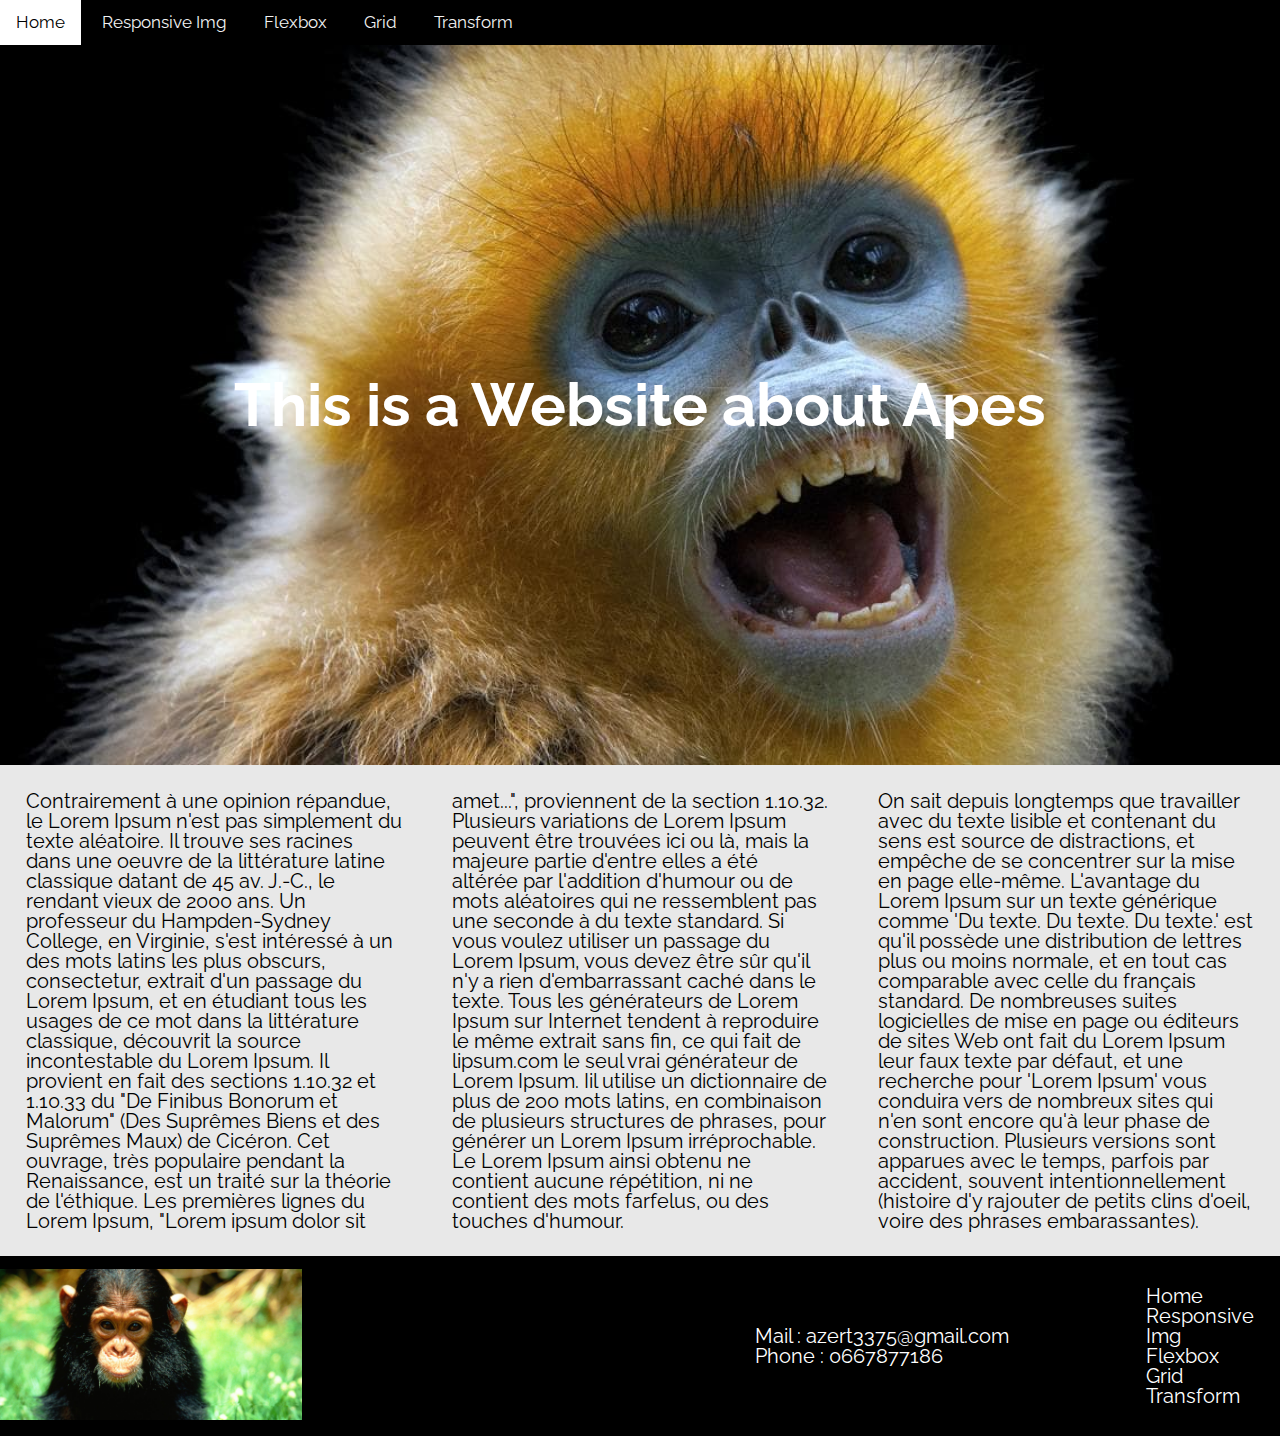
<file: index.html>
<!DOCTYPE html>
<html lang="en">
<head>
    <meta charset="UTF-8">
    <meta name="viewport" content="width=device-width, initial-scale=1.0 ">
    <meta http-equiv="X-UA-Compatible" content="ie=edge">
    <title>THE Ape Website</title>
    <link rel="stylesheet" href="css/reset.css">
    <link href="https://fonts.googleapis.com/css?family=Raleway" rel="stylesheet">
    <link rel="stylesheet" href="css/typography.css">
    <link rel="stylesheet" href="css/layout.css">
    <link rel="stylesheet" href="css/other.css">
    <link rel="stylesheet" href="css/home.css">

</head>

<body>
    <header>
        <nav>
<a href="https://augcouec.github.io/B3_css_2019/">Home</a>
<a href="https://augcouec.github.io/B3_css_2019/pages/Responsive.html">Responsive Img</a>
<a href="https://augcouec.github.io/B3_css_2019/pages/Flexbox.html">Flexbox</a>
<a href="https://augcouec.github.io/B3_css_2019/pages/Grid.html">Grid</a>
<a href="https://augcouec.github.io/B3_css_2019/pages/Transform.html">Transform</a>
        </nav>
    </header>

    <div id="section1">
            <span class="title__section color__white">This is a Website about Apes</span>
    </div>

<section class="text">
    <p class="text_column">
Contrairement à une opinion répandue, le Lorem Ipsum n'est pas simplement du texte aléatoire. Il trouve ses racines
dans une oeuvre de la littérature latine classique datant de 45 av. J.-C., le rendant vieux de 2000 ans. Un professeur
du Hampden-Sydney College, en Virginie, s'est intéressé à un des mots latins les plus obscurs, consectetur, extrait
d'un passage du Lorem Ipsum, et en étudiant tous les usages de ce mot dans la littérature classique, découvrit la
source incontestable du Lorem Ipsum. Il provient en fait des sections 1.10.32 et 1.10.33 du "De Finibus Bonorum et
Malorum" (Des Suprêmes Biens et des Suprêmes Maux) de Cicéron. Cet ouvrage, très populaire pendant la Renaissance, est
un traité sur la théorie de l'éthique. Les premières lignes du Lorem Ipsum, "Lorem ipsum dolor sit amet...",
proviennent de la section 1.10.32. 
<br>
Plusieurs variations de Lorem Ipsum peuvent être trouvées ici ou là, mais la majeure partie d'entre elles a été altérée
par l'addition d'humour ou de mots aléatoires qui ne ressemblent pas une seconde à du texte standard. Si vous voulez
utiliser un passage du Lorem Ipsum, vous devez être sûr qu'il n'y a rien d'embarrassant caché dans le texte. Tous les
générateurs de Lorem Ipsum sur Internet tendent à reproduire le même extrait sans fin, ce qui fait de lipsum.com le
seul vrai générateur de Lorem Ipsum. Iil utilise un dictionnaire de plus de 200 mots latins, en combinaison de
plusieurs structures de phrases, pour générer un Lorem Ipsum irréprochable. Le Lorem Ipsum ainsi obtenu ne contient
aucune répétition, ni ne contient des mots farfelus, ou des touches d'humour.
<br>
On sait depuis longtemps que travailler avec du texte lisible et contenant du sens est source de distractions, et
empêche de se concentrer sur la mise en page elle-même. L'avantage du Lorem Ipsum sur un texte générique comme 'Du
texte. Du texte. Du texte.' est qu'il possède une distribution de lettres plus ou moins normale, et en tout cas
comparable avec celle du français standard. De nombreuses suites logicielles de mise en page ou éditeurs de sites Web
ont fait du Lorem Ipsum leur faux texte par défaut, et une recherche pour 'Lorem Ipsum' vous conduira vers de nombreux
sites qui n'en sont encore qu'à leur phase de construction. Plusieurs versions sont apparues avec le temps, parfois par
accident, souvent intentionnellement (histoire d'y rajouter de petits clins d'oeil, voire des phrases embarassantes).
    </p>
</section>

    <footer>
        <div class="id">
            <img class="id_image" src="../assets/lrg/inspired-2013-05-monkey-main.jpg" alt="">
        </div >
        <div class="contact">
            <span>Mail : azert3375@gmail.com</span>
            <span>Phone : 0667877186</span>
        </div>
        <div class="nav_list">
            <ul >
                <li><a href="https://augcouec.github.io/B3_css_2019/">Home</a></li>
                <li> <a href="https://augcouec.github.io/B3_css_2019/pages/Responsive.html">Responsive Img</a></li>
                <li><a href="https://augcouec.github.io/B3_css_2019/pages/Flexbox.html">Flexbox</a></li>
                <li><a href="https://augcouec.github.io/B3_css_2019/pages/Grid.html">Grid</a></li>
                <li><a href="https://augcouec.github.io/B3_css_2019/pages/Transform.html">Transform</a></li>
            </ul>
        </div>
    </footer>
</body>
</html>
</file>
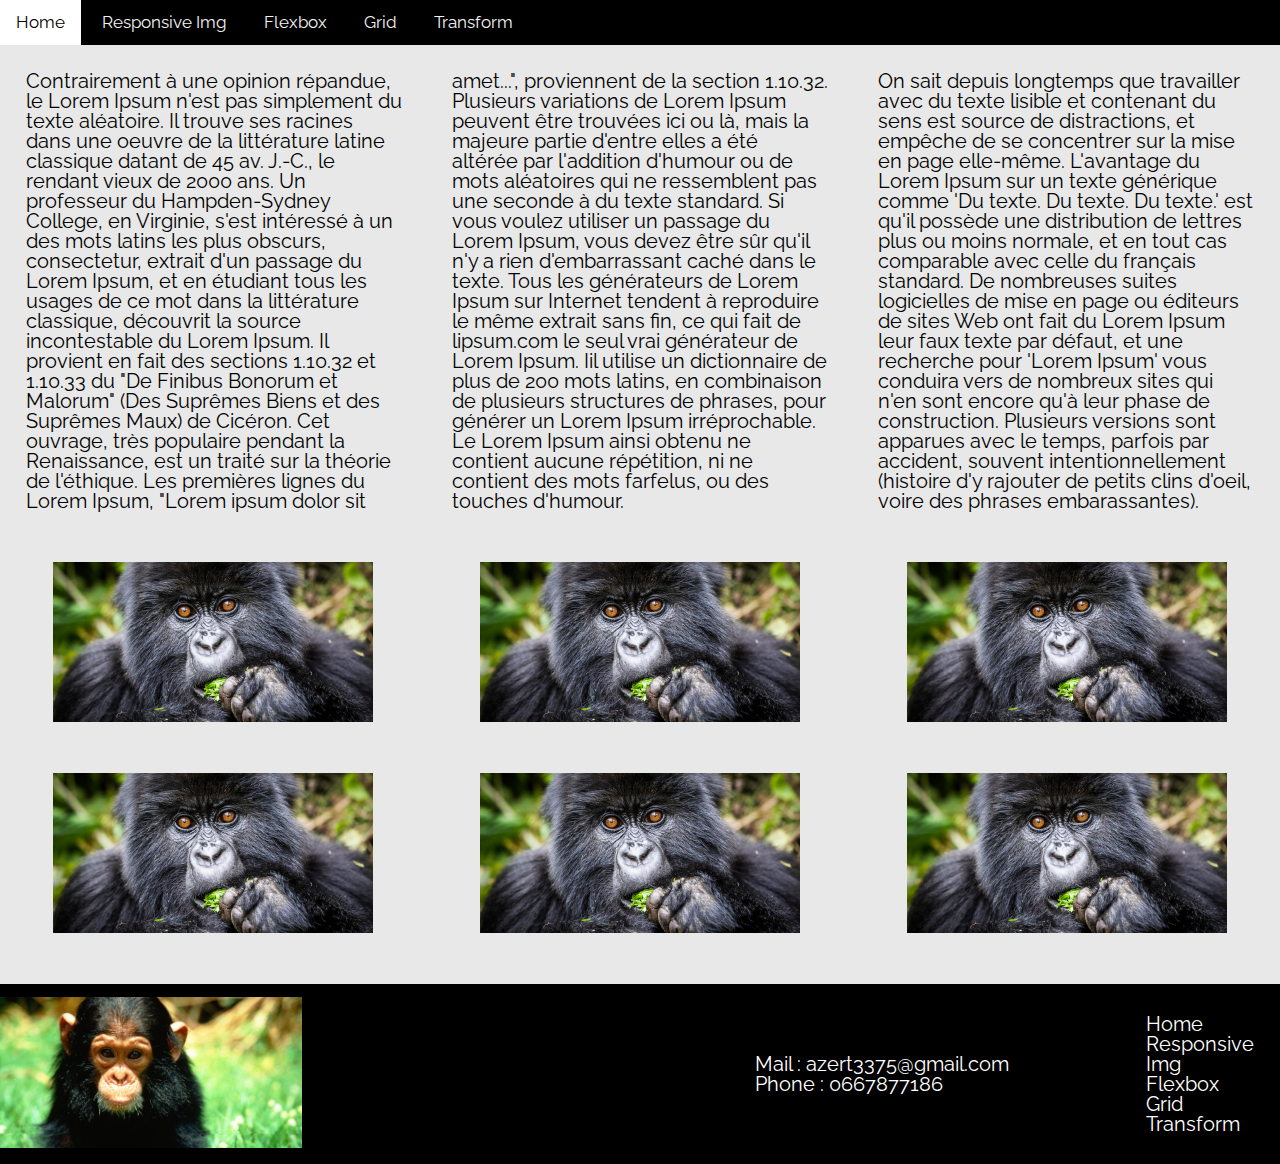
<file: pages/Flexbox.html>
<!DOCTYPE html>
<html lang="en">

<head>
    <meta charset="UTF-8">
    <meta name="viewport" content="width=device-width, initial-scale=1.0 ">
    <meta http-equiv="X-UA-Compatible" content="ie=edge">
    <title>THE Ape Website</title>
    <link rel="stylesheet" href="../css/reset.css">
    <link href="https://fonts.googleapis.com/css?family=Raleway" rel="stylesheet">
    <link rel="stylesheet" href="../css/typography.css">
    <link rel="stylesheet" href="../css/layout.css">
    <link rel="stylesheet" href="../css/other.css">
    <link rel="stylesheet" href="../css/pages_css/flexbox_style.css">

</head>
<body>
<header>
    <nav>
<a href="https://augcouec.github.io/B3_css_2019/">Home</a>
<a href="https://augcouec.github.io/B3_css_2019/pages/Responsive.html">Responsive Img</a>
<a href="https://augcouec.github.io/B3_css_2019/pages/Flexbox.html">Flexbox</a>
<a href="https://augcouec.github.io/B3_css_2019/pages/Grid.html">Grid</a>
<a href="https://augcouec.github.io/B3_css_2019/pages/Transform.html">Transform</a>
    </nav>
</header>
<section class="text">
    <p class="text_column">
        Contrairement à une opinion répandue, le Lorem Ipsum n'est pas simplement du texte aléatoire. Il trouve ses
        racines
        dans une oeuvre de la littérature latine classique datant de 45 av. J.-C., le rendant vieux de 2000 ans. Un
        professeur
        du Hampden-Sydney College, en Virginie, s'est intéressé à un des mots latins les plus obscurs, consectetur,
        extrait
        d'un passage du Lorem Ipsum, et en étudiant tous les usages de ce mot dans la littérature classique, découvrit
        la
        source incontestable du Lorem Ipsum. Il provient en fait des sections 1.10.32 et 1.10.33 du "De Finibus Bonorum
        et
        Malorum" (Des Suprêmes Biens et des Suprêmes Maux) de Cicéron. Cet ouvrage, très populaire pendant la
        Renaissance, est
        un traité sur la théorie de l'éthique. Les premières lignes du Lorem Ipsum, "Lorem ipsum dolor sit amet...",
        proviennent de la section 1.10.32.
        <br>
        Plusieurs variations de Lorem Ipsum peuvent être trouvées ici ou là, mais la majeure partie d'entre elles a été
        altérée
        par l'addition d'humour ou de mots aléatoires qui ne ressemblent pas une seconde à du texte standard. Si vous
        voulez
        utiliser un passage du Lorem Ipsum, vous devez être sûr qu'il n'y a rien d'embarrassant caché dans le texte.
        Tous les
        générateurs de Lorem Ipsum sur Internet tendent à reproduire le même extrait sans fin, ce qui fait de
        lipsum.com le
        seul vrai générateur de Lorem Ipsum. Iil utilise un dictionnaire de plus de 200 mots latins, en combinaison de
        plusieurs structures de phrases, pour générer un Lorem Ipsum irréprochable. Le Lorem Ipsum ainsi obtenu ne
        contient
        aucune répétition, ni ne contient des mots farfelus, ou des touches d'humour.
        <br>
        On sait depuis longtemps que travailler avec du texte lisible et contenant du sens est source de distractions,
        et
        empêche de se concentrer sur la mise en page elle-même. L'avantage du Lorem Ipsum sur un texte générique comme
        'Du
        texte. Du texte. Du texte.' est qu'il possède une distribution de lettres plus ou moins normale, et en tout cas
        comparable avec celle du français standard. De nombreuses suites logicielles de mise en page ou éditeurs de
        sites Web
        ont fait du Lorem Ipsum leur faux texte par défaut, et une recherche pour 'Lorem Ipsum' vous conduira vers de
        nombreux
        sites qui n'en sont encore qu'à leur phase de construction. Plusieurs versions sont apparues avec le temps,
        parfois par
        accident, souvent intentionnellement (histoire d'y rajouter de petits clins d'oeil, voire des phrases
        embarassantes).
    </p>
</section>

<section id="section2">

    <img class="strip" src="../assets/lrg/Uganda-Gorilla-Tours.jpg" alt="gorilla picture">
    <img class="strip" src="../assets/lrg/Uganda-Gorilla-Tours.jpg" alt="gorilla picture">
    <img class="strip" src="../assets/lrg/Uganda-Gorilla-Tours.jpg" alt="gorilla picture">
    <img class="strip" src="../assets/lrg/Uganda-Gorilla-Tours.jpg" alt="gorilla picture">
    <img class="strip" src="../assets/lrg/Uganda-Gorilla-Tours.jpg" alt="gorilla picture">
    <img class="strip" src="../assets/lrg/Uganda-Gorilla-Tours.jpg" alt="gorilla picture">
</section>


<footer>
    <div class="id">
        <img class="id_image" src="../assets/lrg/inspired-2013-05-monkey-main.jpg" alt="">
    </div>
    <div class="contact">
        <span>Mail : azert3375@gmail.com</span>
        <span>Phone : 0667877186</span>
    </div>
    <div class="nav_list">
        <ul>
            <li><a href="https://augcouec.github.io/B3_css_2019/">Home</a></li>
            <li> <a href="https://augcouec.github.io/B3_css_2019/pages/Responsive.html">Responsive Img</a></li>
            <li><a href="https://augcouec.github.io/B3_css_2019/pages/Flexbox.html">Flexbox</a></li>
            <li><a href="https://augcouec.github.io/B3_css_2019/pages/Grid.html">Grid</a></li>
            <li><a href="https://augcouec.github.io/B3_css_2019/pages/Transform.html">Transform</a></li>
        </ul>
    </div>
</footer>

</body>
</file>
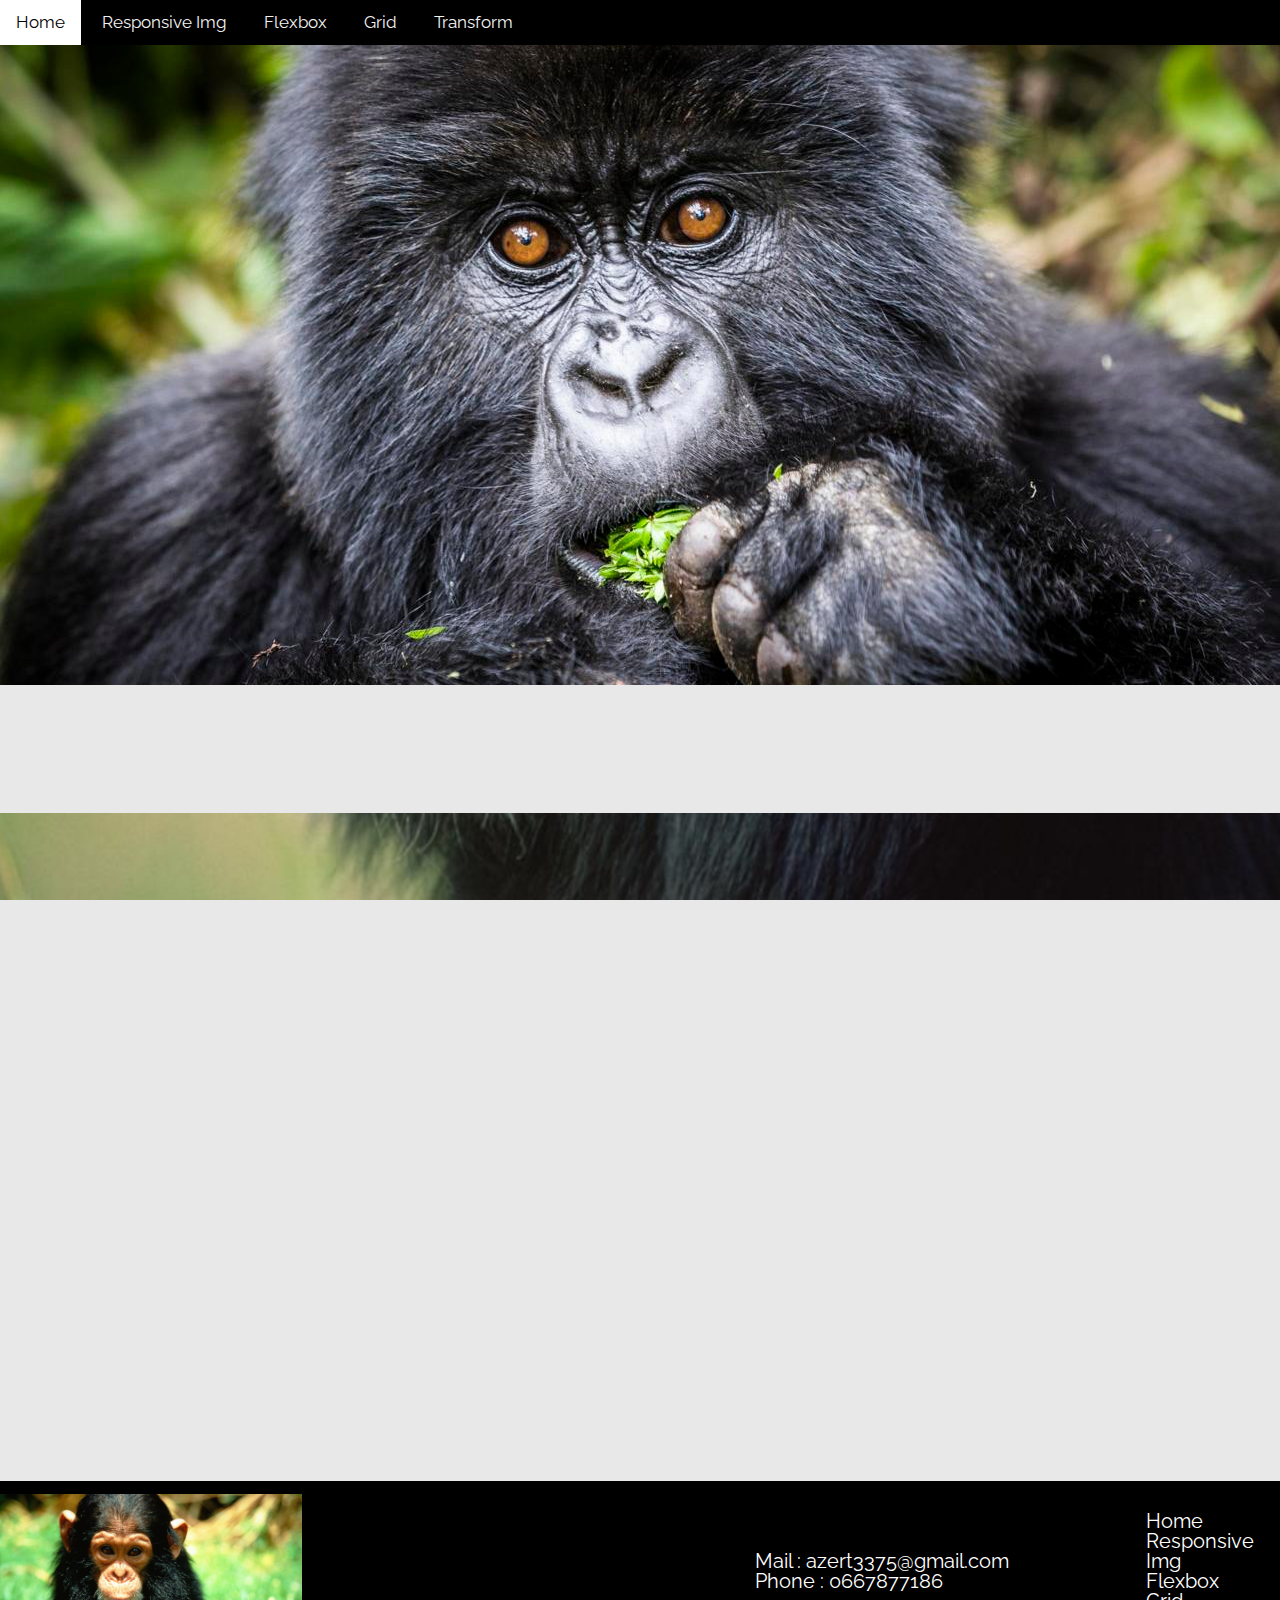
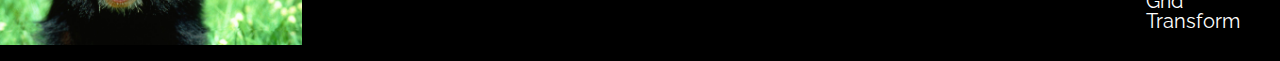
<file: pages/Responsive.html>
<!DOCTYPE html>
<html lang="en">

<head>
    <meta charset="UTF-8">
    <meta name="viewport" content="width=device-width, initial-scale=1.0 ">
    <meta http-equiv="X-UA-Compatible" content="ie=edge">
    <title>THE Ape Website</title>
<link rel="stylesheet" href="../css/reset.css">
<link href="https://fonts.googleapis.com/css?family=Raleway" rel="stylesheet">
<link rel="stylesheet" href="../css/typography.css">
<link rel="stylesheet" href="../css/layout.css">
<link rel="stylesheet" href="../css/other.css">
<link rel="stylesheet" href="../css/pages_css/responsive_style.css">
</head>

<body>
<header>
    <nav>
<a href="https://augcouec.github.io/B3_css_2019/">Home</a>
<a href="https://augcouec.github.io/B3_css_2019/pages/Responsive.html">Responsive Img</a>
<a href="https://augcouec.github.io/B3_css_2019/pages/Flexbox.html">Flexbox</a>
<a href="https://augcouec.github.io/B3_css_2019/pages/Grid.html">Grid</a>
<a href="https://augcouec.github.io/B3_css_2019/pages/Transform.html">Transform</a>
    </nav>
</header>

<section id="section4">
    <picture class="large_monkey">
        <source srcset="../assets/lrg/Uganda-Gorilla-Tours.jpg" media=" (min-width: 800px)">
        <img src="../assets/sm/Uganda-Gorilla-Tours.jpg" alt="">
    </picture>
</section>

<section id="section5">

</section>



<footer>
    <div class="id">
        <img class="id_image" src="../assets/lrg/inspired-2013-05-monkey-main.jpg" alt="">
    </div>
    <div class="contact">
        <span>Mail : azert3375@gmail.com</span>
        <span>Phone : 0667877186</span>
    </div>
    <div class="nav_list">
        <ul>
            <li><a href="https://augcouec.github.io/B3_css_2019/">Home</a></li>
            <li> <a href="https://augcouec.github.io/B3_css_2019/pages/Responsive.html">Responsive Img</a></li>
            <li><a href="https://augcouec.github.io/B3_css_2019/pages/Flexbox.html">Flexbox</a></li>
            <li><a href="https://augcouec.github.io/B3_css_2019/pages/Grid.html">Grid</a></li>
            <li><a href="https://augcouec.github.io/B3_css_2019/pages/Transform.html">Transform</a></li>
        </ul>
    </div>
</footer>

</body>
</file>
<file: css/typography.css>
.title__section{
    font-size: 3EM;
    font-weight: 700;
}

/*font body for EM size purpose
-----------------------*/
body{
    font-family: 'Raleway',sans-serif;

}

@media screen and (max-width: 440px) {
    body {
        font-size: 12px;
    }
}

@media screen and (min-width: 440px) and (max-width: 640px) {
    body {
        font-size: 14px;
    }
}

@media screen and (min-width: 640px) and (max-width: 1024px) {
    body {
        font-size: 16px;
    }
}

@media screen and (min-width: 1024px) and (max-width: 1380px) {
    body {
        font-size: 20px;
    }
}

@media screen and (min-width: 1380px) and (max-width: 4000px) {
    body {
        font-size: 24px;
    }
}
</file>
<file: css/layout.css>
/*media queries for body color change*/
        @media screen and (max-width: 640px){
            body{
                background-color:#D6D6D6D6;
            }
        }
           @media screen and (min-width: 640px) and (max-width: 1024px) {
               body {
                   background-color: #FFF;
               }
           }
        @media screen and (min-width: 1024px) and (max-width: 1380px) {
            body {
                background-color: #E5E5E5E5;
            }
        }     
     
        @media screen and (min-width: 1380px) and (max-width: 4000px) {
            body {
                background-color: #C5C5C5C5;
            }
        }
</file>
<file: css/other.css>
/* Add a black background color to the top navigation */
   nav {
       background-color: #000;
       position: sticky;
       top: -1px;
}

   /* Style the links inside the navigation bar */
   nav a {
       display: inline-block;
       color: #f2f2f2;
       text-align: center;
       padding: 14px 16px;
       text-decoration: none;
       font-size: 17px;
   }

   /* Change the color of links on hover */
   nav a:hover {
       background-color: #FFF;
       color: #000;
   }

   footer {
       width: 100%;
       height: 20vh;
       background-color: #000;
       display: flex;
       justify-content: space-evenly;
       align-items: center;
   }

   .id_image {
       width: 40%;
       height: auto;
   }

   .contact {
       color: #FFF;
   }

   .nav_list {
       margin-left: 10vw;
       margin-right: 2vw;
   }

   .nav_list ul {
       list-style-type: none;

   }

   .nav_list a {
       text-decoration: none;
       color: #FFF;
   }
</file>
<file: css/home.css>
#section1 {
     width: 100%;
     height: 80vh;
     display: flex;
     justify-content: center;
     align-items: center;
     background: url("../assets/lrg/01-snub-nosed-monkey.jpg") no-repeat;
     background-size: cover;
     object-fit: cover;
     background-color: #000;
     color: #FFF;
 }

.text {
    display: flex;
    justify-content: center;
    align-items: center;
    margin: 2%;
}

.text_column {
    column-count: 3;
    column-gap: 50px;
}



@media (max-width: 1000px) {
    .text_column {
        column-count: 2;
    }
}

@media (max-width: 700px) {
    .text_column {
        column-count: 1;
    }
}
</file>
<file: css/pages_css/flexbox_style.css>
#section2 {
            width: 100%;
            height: auto;
            margin-top: 2%;
            margin-bottom: 2%;
            display: flex;
            flex-wrap: wrap;
            justify-content: space-around;
        }

        .strip {
            width: 25%;
            margin: 2%;
            height: auto;
            object-fit: cover;
        }
  
  
  
  @media (max-width: 900px) {
       #section2 {
           width: 100%;
           height: auto;
           margin-top: 5%;
           margin-bottom: 2%;
           display: flex;
           flex-direction: column;
       }

       .strip {
           width: 100%;
           height: 30vh;
           object-fit: cover;
       }
  }


  .text {
      display: flex;
      justify-content: center;
      align-items: center;
      margin: 2%;
  }

  .text_column {
      column-count: 3;
      column-gap: 50px;
  }



  @media (max-width: 1000px) {
      .text_column {
          column-count: 2;
      }
  }

  @media (max-width: 700px) {
      .text_column {
          column-count: 1;
      }
  }
</file>
<file: css/pages_css/responsive_style.css>
#section4 {
     width: 100vw;
     margin-bottom: 10%;
 }

 .large_monkey {
     width: 100vw;
     height: auto;
     object-fit: cover;
     display: flex;
     justify-content: center;
     align-items: center;
 }

  #section5 {
      width: 100vw;
      min-height: 60vh;
      background: url("../../assets/lrg/b5279c68f4fd754dcaeef632dacfb462.jpg") no-repeat;
      object-fit: cover;
      background-attachment: fixed;
      display: flex;
      justify-content: center;
      align-items: center;
      margin-bottom: 10%;
      background-position: center center;
      background-repeat: no-repeat;
      background-size: cover;

  }
</file>
